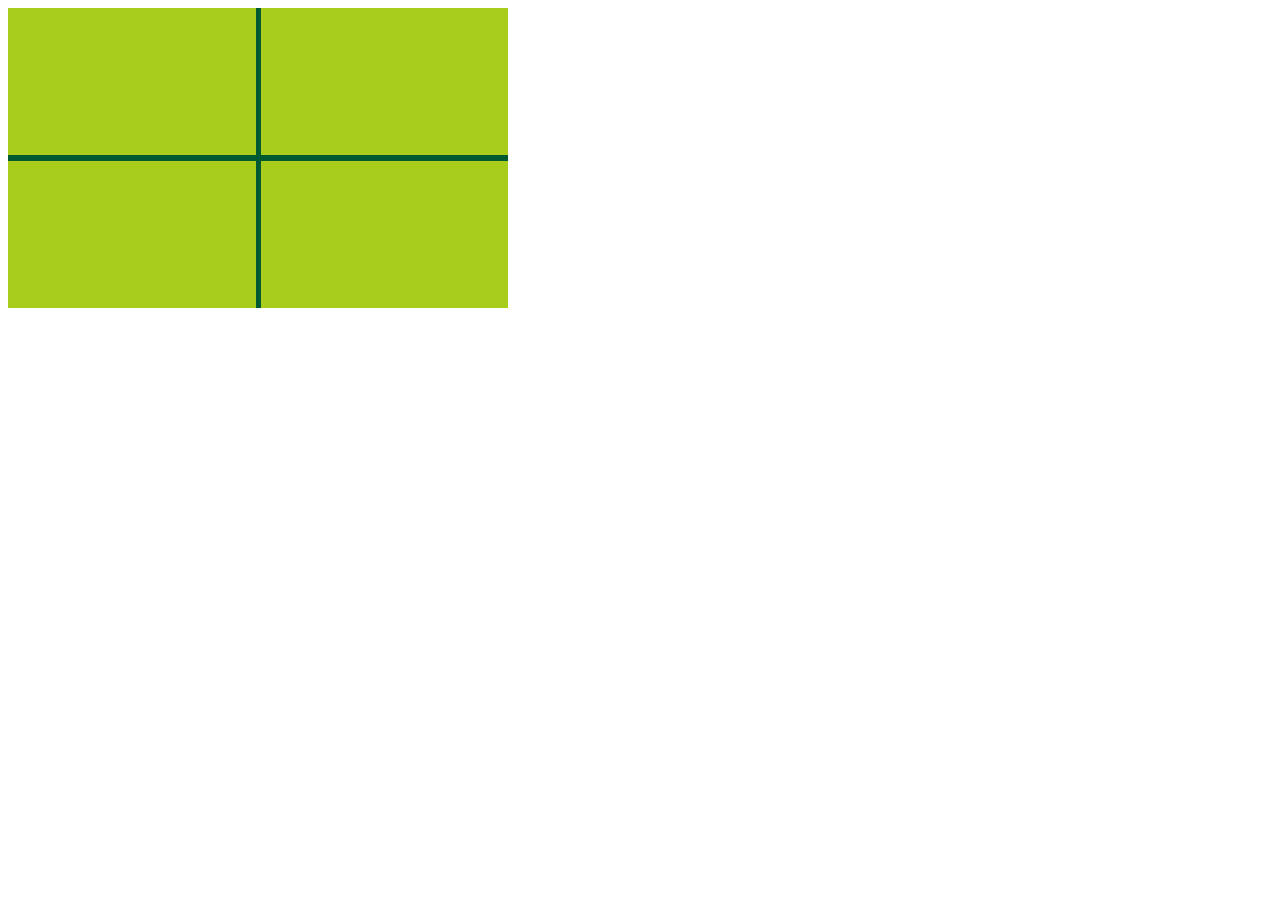
<file: test.html>
<!DOCTYPE html>
<html>
<head lang="en">
	<meta charset="UTF-8">
	<title></title>

	<style type="text/css">
		#toggle-component {
			background: #005A31;
			height: 300px;
			position: absolute;
			width: 500px;
		}

		.button {
			background-color: #A8CD1B;
			position: absolute;
			width: 49.5%;
			height: 49%;
			transition: all .75s ease;
		}

		.top-left {
			left: 0;
			top: 0;
		}
		.top-right {
			right: 0;
			top: 0;
		}

		.bottom-left {
			left: 0;
			bottom: 0;
		}

		.bottom-right {
			right: 0;
			bottom: 0;
		}

		.shrink {
			width: 0;
			height: 0;
		}

		.grow {
			width: 100%;
			height: 100%;
		}
	</style>
</head>

<body>

	<div id="toggle-component" style="">
		<div class="button top-left"></div>
		<div class="button top-right"></div>
		<div class="button bottom-left"></div>
		<div class="button bottom-right"></div>
	</div>

	<script src="../libs/jQuery.1.11.0/jquery-1.11.0.min.js"></script>
	<script>
		$( function() {

			$('.button').click( function(e) {

				var target = $(this);

				if($(this).hasClass('grow')) {

					$(this).removeClass('grow')
					$('.button').removeClass('shrink');

					// simply exit the handler if we're clicking an expanded element
					return false;
				}

				$('.button').addClass('shrink');
				$(this).removeClass('shrink').addClass('grow');

				/*$('.button').each(function(index, item) {

					var classToAdd = 'shrink';

					if($(item).is(target)) {
						classToAdd = 'grow';
					}

					$(item).addClass(classToAdd);
				});*/
			});
		});
	</script>
</body>
</html>
</file>
